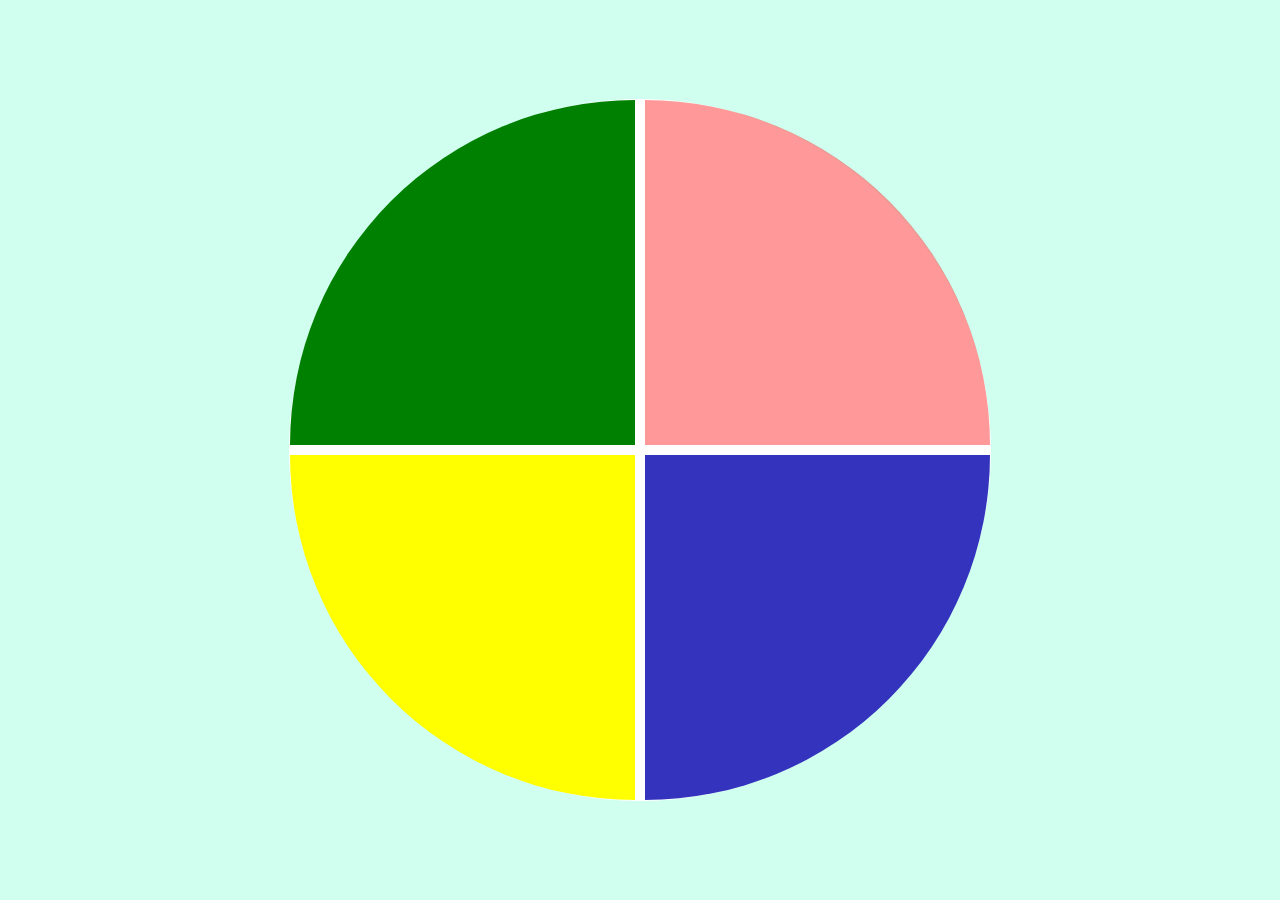
<file: genius-dio/index.html>
<!DOCTYPE html>
<html lang="en">
<head>
    <meta charset="UTF-8">
    <meta http-equiv="X-UA-Compatible" content="IE=edge">
    <meta name="viewport" content="width=device-width, initial-scale=1.0">
    <link rel="stylesheet" href="stylesheet.css">
    <title>Genesis</title>
</head>
<body>
    <div class="main-game">
        <div class="genius">
            <div class="blue"></div>
            <div class="yellow"></div>
            <div class="red"></div>
            <div class="green"></div>
        </div>
    </div>       
    <script type="text/javascript" src="script.js"></script>
</body>
</html>
</file>
<file: genius-dio/stylesheet.css>
body {
    margin: 0;
    background-color: rgb(208, 255, 239);
}

.main-game {
    height: 100vh;
    width: 100vw;
    display: flex;
    justify-content: center;
    align-items: center;
}

.genius {
    display: grid;
    grid-template-areas: 'verde vermelho'
    'amarelo azul';
    grid-gap: 10px;
    border: 1px solid white;
    background-color: white;
    border-radius: 100%;
    width: 700px;
    height: 700px;
}

.blue {
    grid-area: azul;
    background-color: rgb(51, 51, 190);
    border-bottom-right-radius: 100%;
}

.red {
    grid-area: vermelho;
    background-color: red;
    border-top-right-radius: 100%;
}

.yellow {
    grid-area: amarelo;
    background-color: yellow;
    border-bottom-left-radius: 100%;
}

.green {
    grid-area: verde;
    background-color: green;
    border-top-left-radius: 100%;
}

.selected {
    opacity: 0.4;
}
</file>
